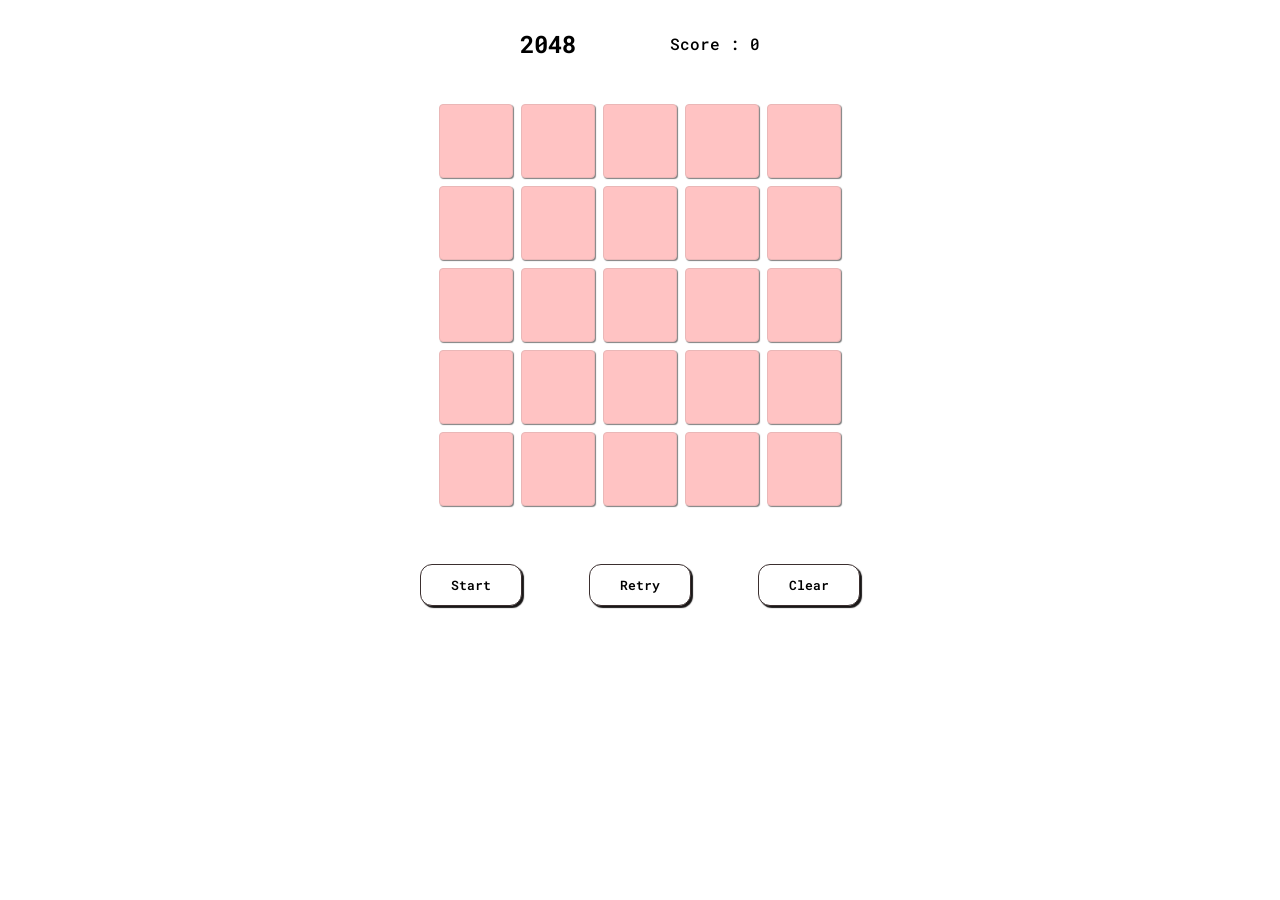
<file: index.html>
<!DOCTYPE html>
<html lang="en">
<head>
    <meta charset="UTF-8">
    <meta http-equiv="X-UA-Compatible" content="IE=edge">
    <meta name="viewport" content="width=device-width, initial-scale=1.0">
    <title>2048</title>
    <link rel="stylesheet" href="./styles.css">
    <script src="https://code.jquery.com/jquery-3.6.3.min.js" 
    integrity="sha256-pvPw+upLPUjgMXY0G+8O0xUf+/Im1MZjXxxgOcBQBXU=" crossorigin="anonymous"></script>
</head>
<body>
    <div class="wrap">
        <div class="game-area">
            <div class="score-area">
                <h2>2048</h2>
                <p>
                    Score : <span id="score">0</span>
                </p>
            </div>
            <div class="board-area">
                <div class="table">
                    <div class="row" id="r0">
                        <div class="column" id="r0c0"></div>
                        <div class="column" id="r0c1"></div>
                        <div class="column" id="r0c2"></div>
                        <div class="column" id="r0c3"></div>
                        <div class="column" id="r0c4"></div>
                    </div>
                    <div class="row" id="r1">
                        <div class="column" id="r1c0"></div>
                        <div class="column" id="r1c1"></div>
                        <div class="column" id="r1c2"></div>
                        <div class="column" id="r1c3"></div>
                        <div class="column" id="r1c4"></div>
                    </div>
                    <div class="row" id="r2">
                        <div class="column" id="r2c0"></div>
                        <div class="column" id="r2c1"></div>
                        <div class="column" id="r2c2"></div>
                        <div class="column" id="r2c3"></div>
                        <div class="column" id="r2c4"></div>
                    </div>
                    <div class="row" id="r3">
                        <div class="column" id="r3c0"></div>
                        <div class="column" id="r3c1"></div>
                        <div class="column" id="r3c2"></div>
                        <div class="column" id="r3c3"></div>
                        <div class="column" id="r3c4"></div>
                    </div>
                    <div class="row" id="r4">
                        <div class="column" id="r4c0"></div>
                        <div class="column" id="r4c1"></div>
                        <div class="column" id="r4c2"></div>
                        <div class="column" id="r4c3"></div>
                        <div class="column" id="r4c4"></div>
                    </div>
                </div>
            </div>
        </div>
        <div class="button-area">
            <button id="startBtn">Start</button>
            <button id="retryBtn">Retry</button>
            <button id="clearBtn">Clear</button>
        </div>
    </div>
    <script src="./btnClickEvent.js"></script>
    <script src="./arrowAction.js"></script>
    <script>
        $(function() {
            $(document).keydown(function(e) {
                if (e.keyCode == '37' || e.keyCode == '65') {
                    arrowAction(0)
                }
                else if (e.keyCode == '39' || e.keyCode == '68') {
                    arrowAction(1)
                }
                else if (e.keyCode == '38' || e.keyCode == '87') {
                    arrowAction(2)
                }
                else if (e.keyCode == '40' || e.keyCode == '83') {
                    arrowAction(3)
                }
            });
        });
    </script>
</body>
</html>
</file>
<file: styles.css>
@import url('https://fonts.googleapis.com/css2?family=Roboto+Mono:wght@100;200;300;400;500;600;700&display=swap');

* {
    padding: 0;
    box-sizing: content-box;
    font-family: 'Roboto Mono', monospace;
}
.wrap {
    width: 100%;
    height: 100%;
    display: flex;
    flex-direction: column;
    justify-content: center;
    align-items: center;
}
.header h2 {
    font-weight: 700;
}
.score-area {
    display: flex;
    flex-direction: row;
    justify-content: space-evenly;
    align-items: center;
    margin-bottom: 12px;
    height: 4%;
}
.score-area p {
    font-weight: 500;
}
.board-area .table {
    /*border: 1px solid black;*/
    border-radius: 12px;
    padding: 8px;
    display: flex;
    flex-direction: column;
}
.board-area .table .row {
    display: flex;
    flex-direction: row;
}
.board-area .table .row .column {
    -webkit-touch-callout: none;
    -webkit-user-select: none;
    -khtml-user-select: none;
    -moz-user-select: none;
    -ms-user-select: none;
    user-select: none;
    margin: 4px;
    width: 4.5rem;
    height: 4.5rem;
    border: 1px solid #EAB7B7;
    background-color: #FFC3C3;
    color: black;
    border-radius: 4px;
    box-shadow: 1px 1px 1px gray;
    cursor: pointer;
    display: flex;
    justify-content: center;
    align-items: center;
    font-size: 1.2rem;
    font-weight: 400;
}
.board-area .table .row .column.num-2 {
    background-color: #EA4141;
}
.board-area .table .row .column.num-4 {
    background-color: #E27016;
}
.board-area .table .row .column.num-8 {
    background-color: #B4A831;
}
.board-area .table .row .column.num-16 {
    background-color: #84CBC8;
}
.board-area .table .row .column.num-32 {
    background-color: #396CD1;
}
.board-area .table .row .column.num-64 {
    background-color: #6DEE28;
}
.board-area .table .row .column.num-128 {
    background-color: #CDCEEA;
}
.board-area .table .row .column.num-256 {
    background-color: #EFC132;
}
.board-area .table .row .column.num-512 {
    background-color: #7A5188;
}
.board-area .table .row .column.num-1024 {
    background-color: #F1AB6D;
}
.board-area .table .row .column.num-2048 {
    background-color: #468126;
}
.board-area .table .row .column.num-4096 {
    background-color: #E5A492;
}
.board-area .table .row .column.num-8192 {
    background-color: #B9A5CB;
}
.board-area .table .row .column.num-16384 {
    background-color: #51DE53;
}
.button-area {
    width: 40%;
    height: 15vh;
    display: flex;
    justify-content: space-around;
    align-items: center;
}
.button-area button {
    width: 100px;
    height: 40px;
    background-color: white;
    border: 1px solid #3B2F2F;
    box-shadow: 2px 2px 1px #191717;
    border-radius: 12px;
    cursor: pointer;
    transition: 0.2s;
    font-weight: 600;
}
.button-area button:hover {
    box-shadow: 3px 3px 3px #191717;
    background-color: #F94747;
    color: white;
}
</file>
